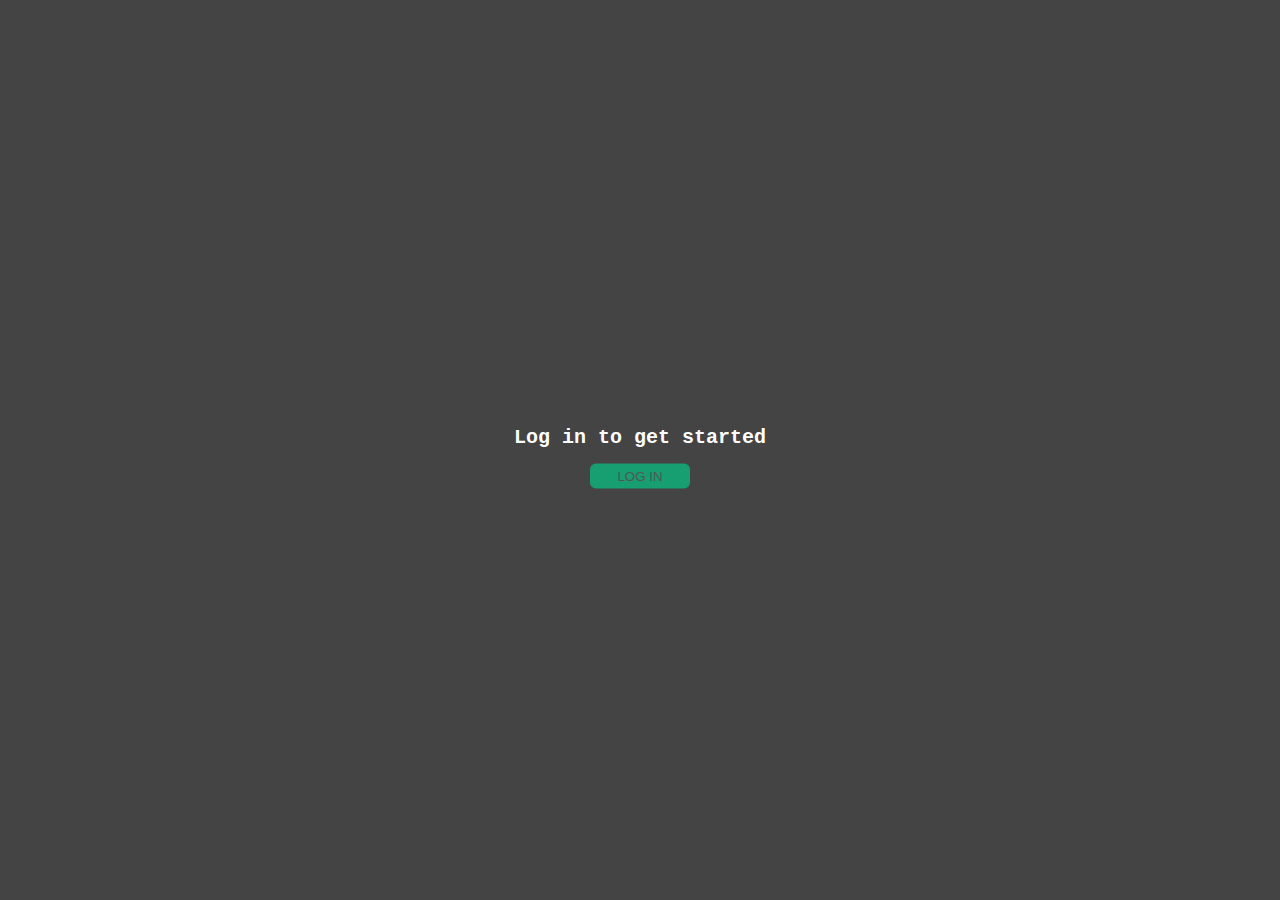
<file: index.html>
<!DOCTYPE html>
<html lang="en">

<head>
    <meta charset="UTF-8">
    <meta http-equiv="X-UA-Compatible" content="IE=edge">
    <meta name="viewport" content="width=device-width, initial-scale=1.0">
    <title>PayMe</title>
    <link rel="stylesheet" href="css/style.css">
</head>

<body>



    <div class="show-log">
        <p class="welcome">Log in to get started</p>
        <button class="login-start">LOG IN</button>
    </div>
    <div class="login">
        <div class="closeBtn">
        </div>
        <div class="login__text">
            <img class="login__img" src="profile.png" alt="" width=100" height="100">
            <h3 class="login__title">LOG IN </h3>
            <form class="login__form">
                <input class="login__usr usr-form" type="text" name="user" placeholder="Username">
                <!-- <span class="usr-span error">jjjjjj</span> -->
                <input class="login__pin usr-form" type="text" name="pin" maxlength="4" minlength="4"
                    placeholder="Password">
                <!-- <span class="pin-span error">jjjjjkkj</span> -->
                <button class="login__btn">Submit</button>

            </form>
        </div>
    </div>
    <div class="shadow hidden"></div>
    <div class="app container">
        <div class="header">
            <h1 class="title">Pay<span class="title__part">me</span> </h1>
            <p class="label-welcome">Welcome back</p>
            <button class="login-start">LOG IN</button>
        </div>

        <div class="balance">
            <div>
                <p class="balance-label ">Currant balance</p>

                <ul class="balance-list">
                    <ol class="currant-label type-balance">Currant balance</ol>
                    <ol class="out-label type-balance">Outcome</ol>
                    <ol class="in-label type-balance">Income</ol>
                </ul>

                <p class="balance-date">
                    <span class="date"> 05/11/2020</span>
                </p>
            </div>
            <p class="timer date">0:00</p>
            <p class="balance-value">000€</p>

        </div>

        <div class="workplace">
            <div class="manage">
                <div class="movements">
                    <div class="movements__row">
                        <div class="movements__type movements__type--deposit">2 deposit</div>
                        <div class="movements__date">3 days ago</div>
                        <div class="movements__value">4 000€</div>
                    </div>
                    <div class="movements__row">
                        <div class="movements__type movements__type--withdrawal">
                            1 withdrawal
                        </div>
                        <div class="movements__date">24/01/2037</div>
                        <div class="movements__value">-378€</div>
                    </div>
                </div>
                <div class="transfer">
                    <h2 class="form-title">Transfer money</h2>
                    <form class="form form--transfer">
                        <input type="text" class="form__input form__input--to" />
                        <label class="form__label">Transfer to</label>
                        <input type="number" class="form__input form__input--amount" />
                        <label class="form__label">Amount</label>
                        <button class="form__btn form__btn--transfer">Next</button>
                    </form>
                </div>

                <div class="display-loan">
                    <h2 class="form-title">Request loan</h2>
                    <form class="form form--loan">
                        <input type="number" class="form__input form__input--loan-amount" />
                        <label class="form__label form__label--loan">Amount</label>
                        <button class="form__btn form__btn--loan">Next</button>
                    </form>
                </div>
                <div class="close-acc">
                    <h2 class="form-title">Close account</h2>
                    <form class="form form--close">
                        <input type="text" class="form__input form__input--user" />
                        <label class="form__label">Confirm user</label>
                        <input type="password" maxlength="6" class="form__input form__input--pin" />
                        <label class="form__label">Confirm PIN</label>
                        <button class="form__btn form__btn--close">&rarr;</button>
                    </form>
                </div>
            </div>
            <div class="services">
                <div class="cards ser-list">
                    <div class="cards-wrap ser-wrap ">
                        <img class="services-img" src="2361220961578289013.svg" alt="" width="40">
                        <p class="cards-text ser-text">My cards</p>
                    </div>
                </div>
                <div class="transfers ser-list">
                    <div class="transfers-wrap ser-wrap">
                        <img class="services-img" src="5827414231558096341.svg" alt="" width="40">
                        <p class="transfers-text ser-text">Transfer</p>
                    </div>
                </div>
                <div class="cash ser-list">
                    <div class="cash-wrap ser-wrap">
                        <img class="services-img" src="18769250071600459981.svg" alt="" width="40">
                        <p class="cash-text ser-text">Cash flow</p>
                    </div>
                </div>
                <div class="loan ser-list">
                    <div class="loan-wrap ser-wrap">
                        <img class="services-img" src="16250965921637671507.svg" alt="" width="40">
                        <p class="loan-text ser-text">Loan</p>
                    </div>
                </div>
            </div>
        </div>
    </div>

    <script src="main.js"></script>
</body>

</html>
</file>
<file: css/style.css>
@keyframes open-login {
    0% {
        opacity: 0;
    }

    100% {
        opacity: 1;
    }
}

@keyframes close {
    100% {
        /* transform: scale(0); */
        opacity: 0;
    }

    0% {
        /* transform: scale(1); */
        opacity: 1;
    }
}

body {
    margin: 0;
    padding: 0;
    box-sizing: border-box;
    background-color: #444;

}


.app {
    animation: open-login 1s linear;
    display: none;
    padding: 0 200px;
    max-width: 1280px;
    margin: 0 auto;
}

.header {
    display: flex;
    justify-content: space-between;
    /* padding: 0 50px; */
    align-items: center;
    margin-bottom: 20px;
}

.show-log {
    /* display: none; */
    width: 300px;
    position: absolute;
    align-items: center;
    text-align: center;
    left: 50%;
    top: 50%;
    transform: translate(-50%, -50%);
}



.login-start {

    position: relative;
    width: 100px;
    padding: 5px 10px;
    font-family: 'Franklin Gothic Medium', 'Arial Narrow', Arial, sans-serif;
    color: #555;
    cursor: pointer;
    background-color: rgb(23, 158, 113);
    border: none;
    border-radius: 6px;
    z-index: 1;
}

.login-start::before {
    position: absolute;
    top: 0;
    bottom: 0;
    left: 50%;
    right: 50%;
    transition: 0.5s ease all;
    background-color: #fff;
    border-radius: 6px;
    content: '';
    z-index: -1;
}

.login-start:hover::before {
    left: 0;
    right: 0;
}

/* .login {
    position: relative;
} */
.title {
    /* margin-left: 50px; */
    font-family: 'Courier New', Courier, monospace;
    font-size: 40px;
    color: #fff;

}

.label-welcome {
    font-family: 'Courier New',
        Courier,
        monospace;
    font-size: 20px;
    font-weight: 700;
    color: #fff;
    line-height: 12px;
}

.welcome {
    /* margin-left: 50px; */
    font-family: 'Courier New',
        Courier,
        monospace;
    font-size: 20px;
    font-weight: 700;
    color: #fff;
    line-height: 12px;
}

.title__part {
    padding: 0 5px;
    background-color: rgb(38, 108, 85);
    border-top-right-radius: 50%;
}

.login {
    animation: open-login 0.6s linear;
    display: none;
    position: absolute;
    width: 350px;
    margin: auto auto;
    top: 50%;
    left: 50%;
    transform: translate(-50%, -50%);
    z-index: 2;
}

.login__text {
    padding: 50px 30px;
    border: 2px solid #fff;
    box-shadow: 0px 0px 20px #fff;
    background-color: rgb(28, 117, 87);
    border-radius: 20px;
}

.login__form {
    display: flex;
    flex-direction: column;
}

.login__title {
    color: #fff;
    font-family: 'Segoe UI', Tahoma, Geneva, Verdana, sans-serif;
}

.login__usr {
    margin-bottom: 20px;
    padding: 5px 10px;
    border: none;
    border-radius: 10px;
    color: #555;
    border: 2px solid transparent;
    font-family: 'Lucida Sans', 'Lucida Sans Regular', 'Lucida Grande', 'Lucida Sans Unicode', Geneva, Verdana, sans-serif;
}

.login__usr:focus,
.login__pin:focus {
    border: 2px solid #444;
    outline: none;
    /* border: none; */
    font-family: 'Lucida Sans',
        'Lucida Sans Regular',
        'Lucida Grande',
        'Lucida Sans Unicode',
        Geneva,
        Verdana,
        sans-serif;
    color: #555;

}

.login__pin {
    padding: 5px 10px;
    border: none;
    border-radius: 10px;
    color: #555;

    border: 2px solid transparent;
    font-family: 'Lucida Sans',
        'Lucida Sans Regular',
        'Lucida Grande',
        'Lucida Sans Unicode',
        Geneva,
        Verdana,
        sans-serif
}

.login__img {
    margin-left: 50%;
    transform: translateX(-50%);
}

.login__btn {
    position: relative;
    margin-top: 20px;
    padding: 5px 10px;
    border-radius: 10px;
    border: none;
    color: #555;
    background-color: aqua;
    font-family: 'Lucida Sans', 'Lucida Sans Regular', 'Lucida Grande', 'Lucida Sans Unicode', Geneva, Verdana, sans-serif;
    font-size: 16px;
    cursor: pointer;
    z-index: 1;
}

.login__btn::before {
    position: absolute;
    left: 50%;
    right: 50%;
    top: 0;
    bottom: 0;
    background-color: #fff;
    border-radius: 10px;
    transition: all 0.4s ease-out;
    content: '';
    z-index: -1;
}

.login__btn:hover::before {
    left: 0;
    right: 0;
    /* z-index: -1; */
}

.balance-list {
    display: none;
    position: absolute;
    padding: 15px 10px;
    width: 150px;
    left: 120px;
    top: 20px;
    text-align: center;
    text-decoration: none;
    margin: 0;
    /* padding: 0; */
    font-family: Georgia,
        'Times New Roman',
        Times,
        serif;
    font-size: 20px;
    background-color: #39b385;
    color: #eee;
    border-radius: 10px;
}

.active {
    display: block;
}

.type-balance {
    margin: 0;
    padding: 0;
    margin-bottom: 10px;
    cursor: pointer;
}

.type-balance:hover {
    color: rgb(142, 135, 135);
}

.balance {
    position: relative;
    display: flex;
    justify-content: space-between;
    align-items: center;
}

.balance-label {
    position: relative;
    padding: 0;
    margin: 0;
    margin-bottom: 30px;
    font-family: Georgia,
        'Times New Roman',
        Times,
        serif;
    font-size: 35px;
    color: #4dc205;
    line-height: 4px;
    cursor: pointer;
}

.balance-label::before {
    position: absolute;
    width: 30px;
    height: 20px;
    right: -40px;
    background-image: url(../download.png);
    background-repeat: no-repeat;
    content: '';
}

.balance-label.active::before {
    transform: rotate(-180deg) translate(50%, 30%);
    /* transform: translateY(-50%); */
}

.date {
    padding: 0;
    margin: 0;
    color: #fff;
    font-family: 'Courier New', Courier, monospace;
    font-size: 18px;
}

.balance-value {
    padding: 0;
    margin: 0;
    font-family: 'Courier New',
        Courier,
        monospace;
    font-size: 50px;
    color: rgb(77, 194, 5);

}

.manage {
    width: 100%;
    height: 22rem;
    padding: 30px 20px;
    border: 1px solid #fff;
    overflow-y: scroll;
}

.movements {
    animation: open-login 0.6s linear;
    grid-row: 2 / span 3;
    background-color: rgb(50, 36, 18);
    border-radius: 1rem;
    /* overflow: scroll; */
}

.movements__row {
    padding: 2.25rem 4rem;
    display: flex;
    align-items: center;
    border-bottom: 1px solid #eee;
}

.movements__type {
    font-size: 1.1rem;
    text-transform: uppercase;
    font-weight: 500;
    color: #fff;
    padding: 0.1rem 1rem;
    border-radius: 10rem;
    margin-right: 2rem;
}

.movements__date {
    font-size: 1.1rem;
    text-transform: uppercase;
    font-weight: 500;
    color: #666;
}

.movements__type--deposit {
    background-image: linear-gradient(to top left, #39b385, #9be15d);
}

.movements__type--withdrawal {
    background-image: linear-gradient(to top left, #e52a5a, #ff585f);
}

.movements__value {
    font-size: 1.7rem;
    margin-left: auto;
    color: #eee;
}

.services {

    display: flex;
    flex-direction: column;
    margin-left: 30px;
    /* justify-content: space-between; */

}

.ser-list {
    width: 100px;
    margin-bottom: 10px;
    padding: 5px 0px;
    text-align: center;
    /* border: 1px solid #fff; */
    cursor: pointer;
}


.ser-list:hover {
    transform: scale(1.1);
}



.ser-text {
    font-family: Georgia,
        'Times New Roman',
        Times,
        serif;
    font-size: 12px;
    font-weight: 800;
    color: rgb(77, 194, 5);
    letter-spacing: 3px;

}

.form {
    width: 100%;
    display: flex;
    flex-direction: column;
}

.workplace {
    margin-top: 20px;
    display: flex;
    justify-content: space-between;
}

.transfer {
    animation: open-login 0.6s linear;
    display: none;
    width: 400px;
    padding: 20px;
    /* background-color: red; */
    margin: auto auto;
}

.display-loan {
    animation: open-login 0.6s linear;
    display: none;
    width: 400px;
    padding: 20px;
    /* background-color: red; */
    margin: auto auto;
}

.close-acc {
    display: none;
    width: 400px;
    padding: 20px;
    /* background-color: red; */
    margin: auto auto;
}

.form-title {
    margin: 0;
    padding: 0;
    color: #fff;
    font-family: 'Gill Sans',
        'Gill Sans MT',
        Calibri,
        'Trebuchet MS',
        sans-serif;
    font-size: 38px;

}

.form__label {
    margin: 0;
    padding: 0;
    color: #fff;
    font-size: 20px;
    font-family: 'Gill Sans', 'Gill Sans MT', Calibri, 'Trebuchet MS', sans-serif;
}

.form__input {
    font-size: 16px;
    padding: 10px 20px;
    margin-top: 20px;
    margin-bottom: 5px;
    background-color: rgb(252, 179, 82);
    border: 1px solid rgb(193, 107, 33);
    border-radius: 10px;
    box-shadow: 0px 0px 5px sandybrown;
    color: #555;
    /* border: none; */
}

.form__input:focus {
    outline: none;
}

.form__btn {
    padding: 5px 30px;
    margin: auto auto;
    margin-top: 20px;
    border-radius: 10px;
    border: none;
    font-family: 'Gill Sans', 'Gill Sans MT', Calibri, 'Trebuchet MS', sans-serif;
    font-size: 18px;
    font-weight: 700;
    color: #555;
    cursor: pointer;
}

.shadow {
    /* display: none; */
    position: absolute;
    left: 0;
    top: 0;
    width: 100%;
    height: 100%;
    background-color: rgba(14, 13, 13, 0.4);
    backdrop-filter: blur(3px);
    z-index: 1;
}

.closeBtn {
    position: absolute;
    top: 30px;
    cursor: pointer;
    right: 40px;
}

.closeBtn::after,
.closeBtn::before {
    position: absolute;
    width: 20px;
    height: 3px;
    background-color: #eee;
    content: '';
}

.closeBtn::after {
    transform: rotate(45deg);
}

.closeBtn::before {
    transform: rotate(-45deg);
}

.hidden {
    display: none;
}
</file>
